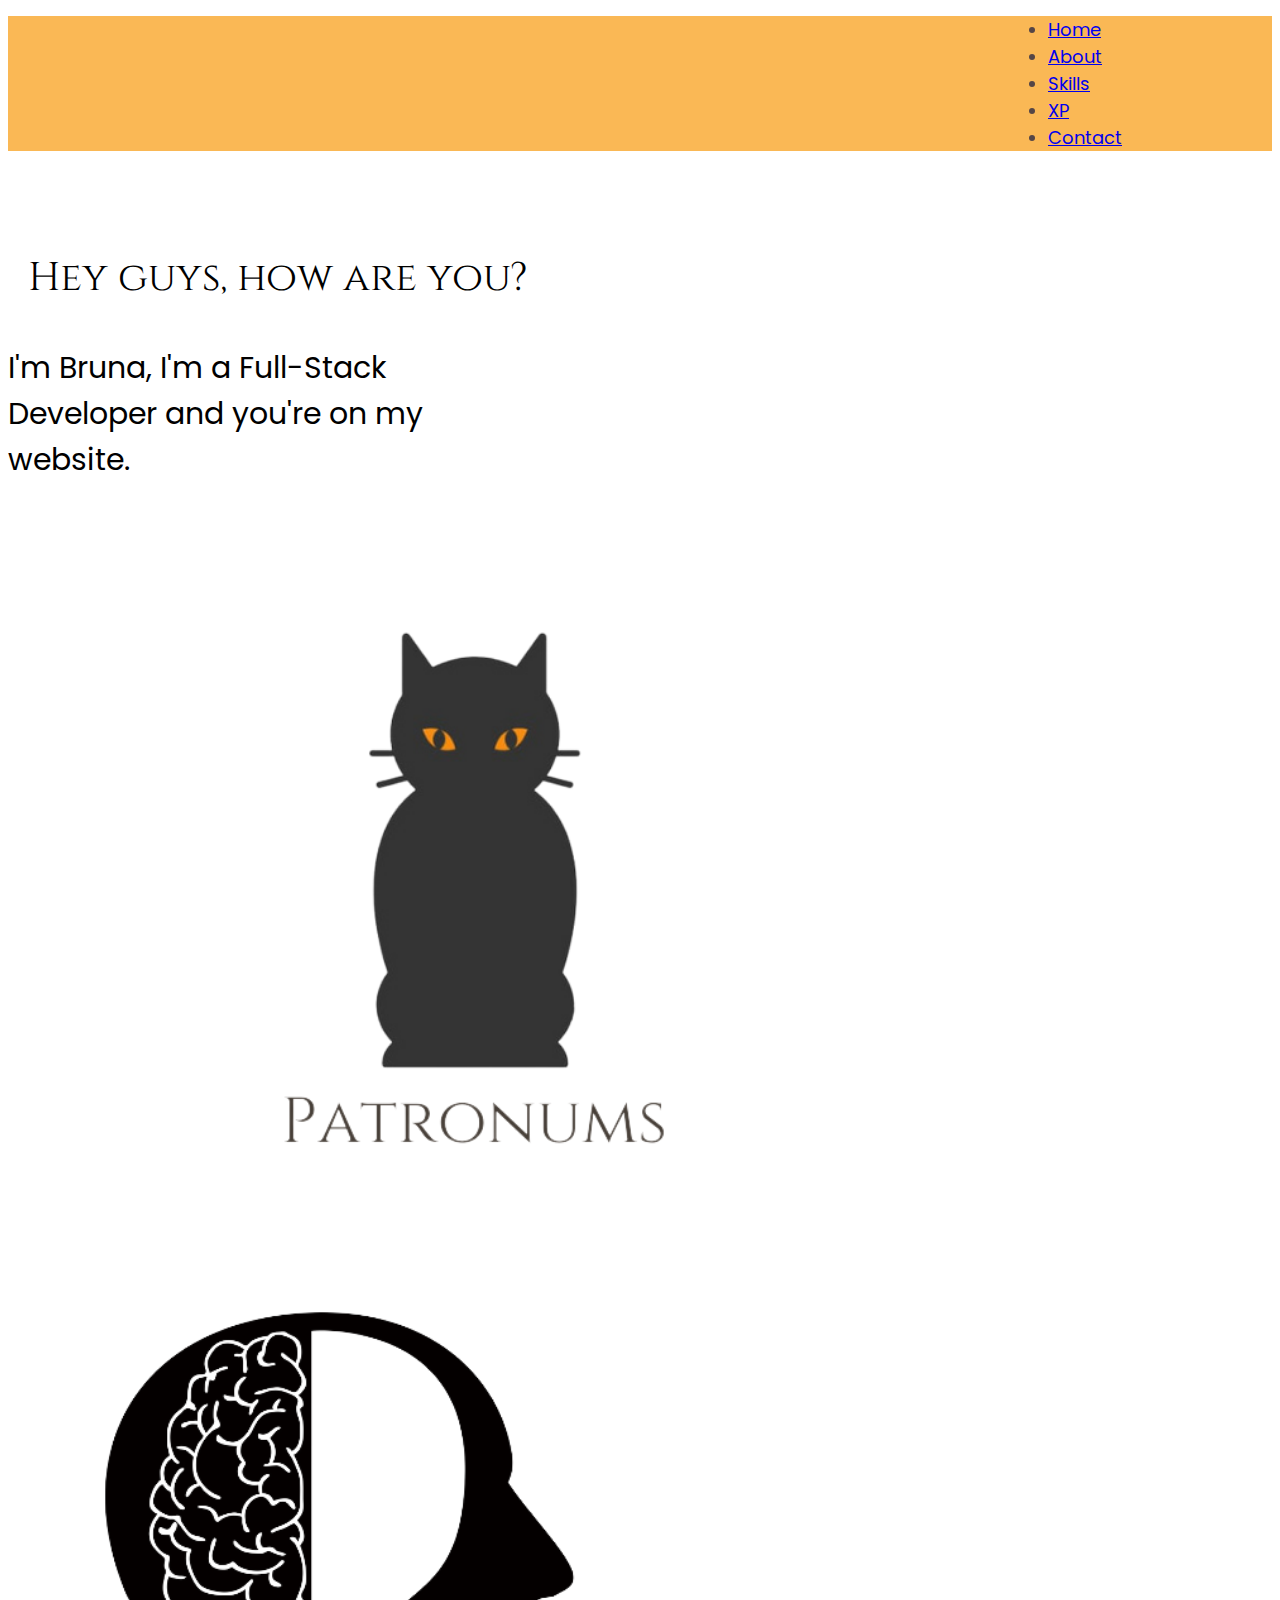
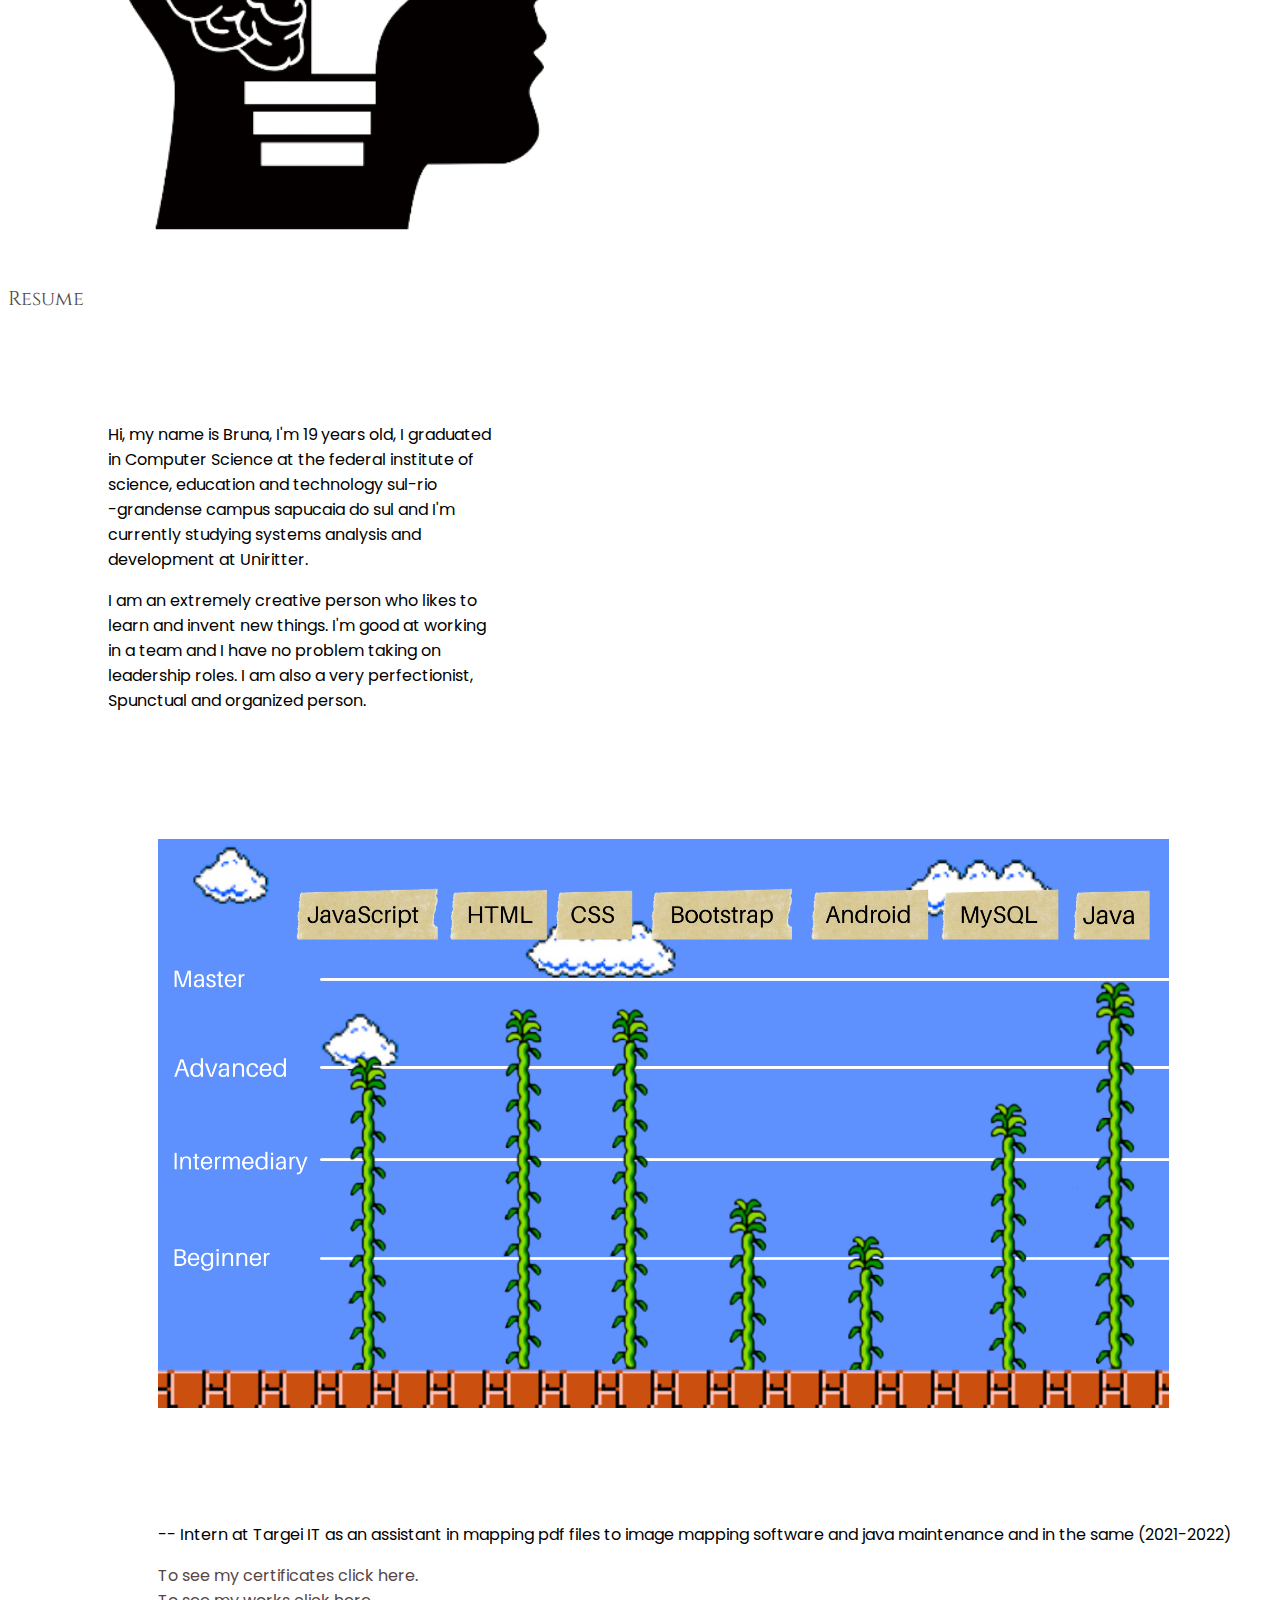
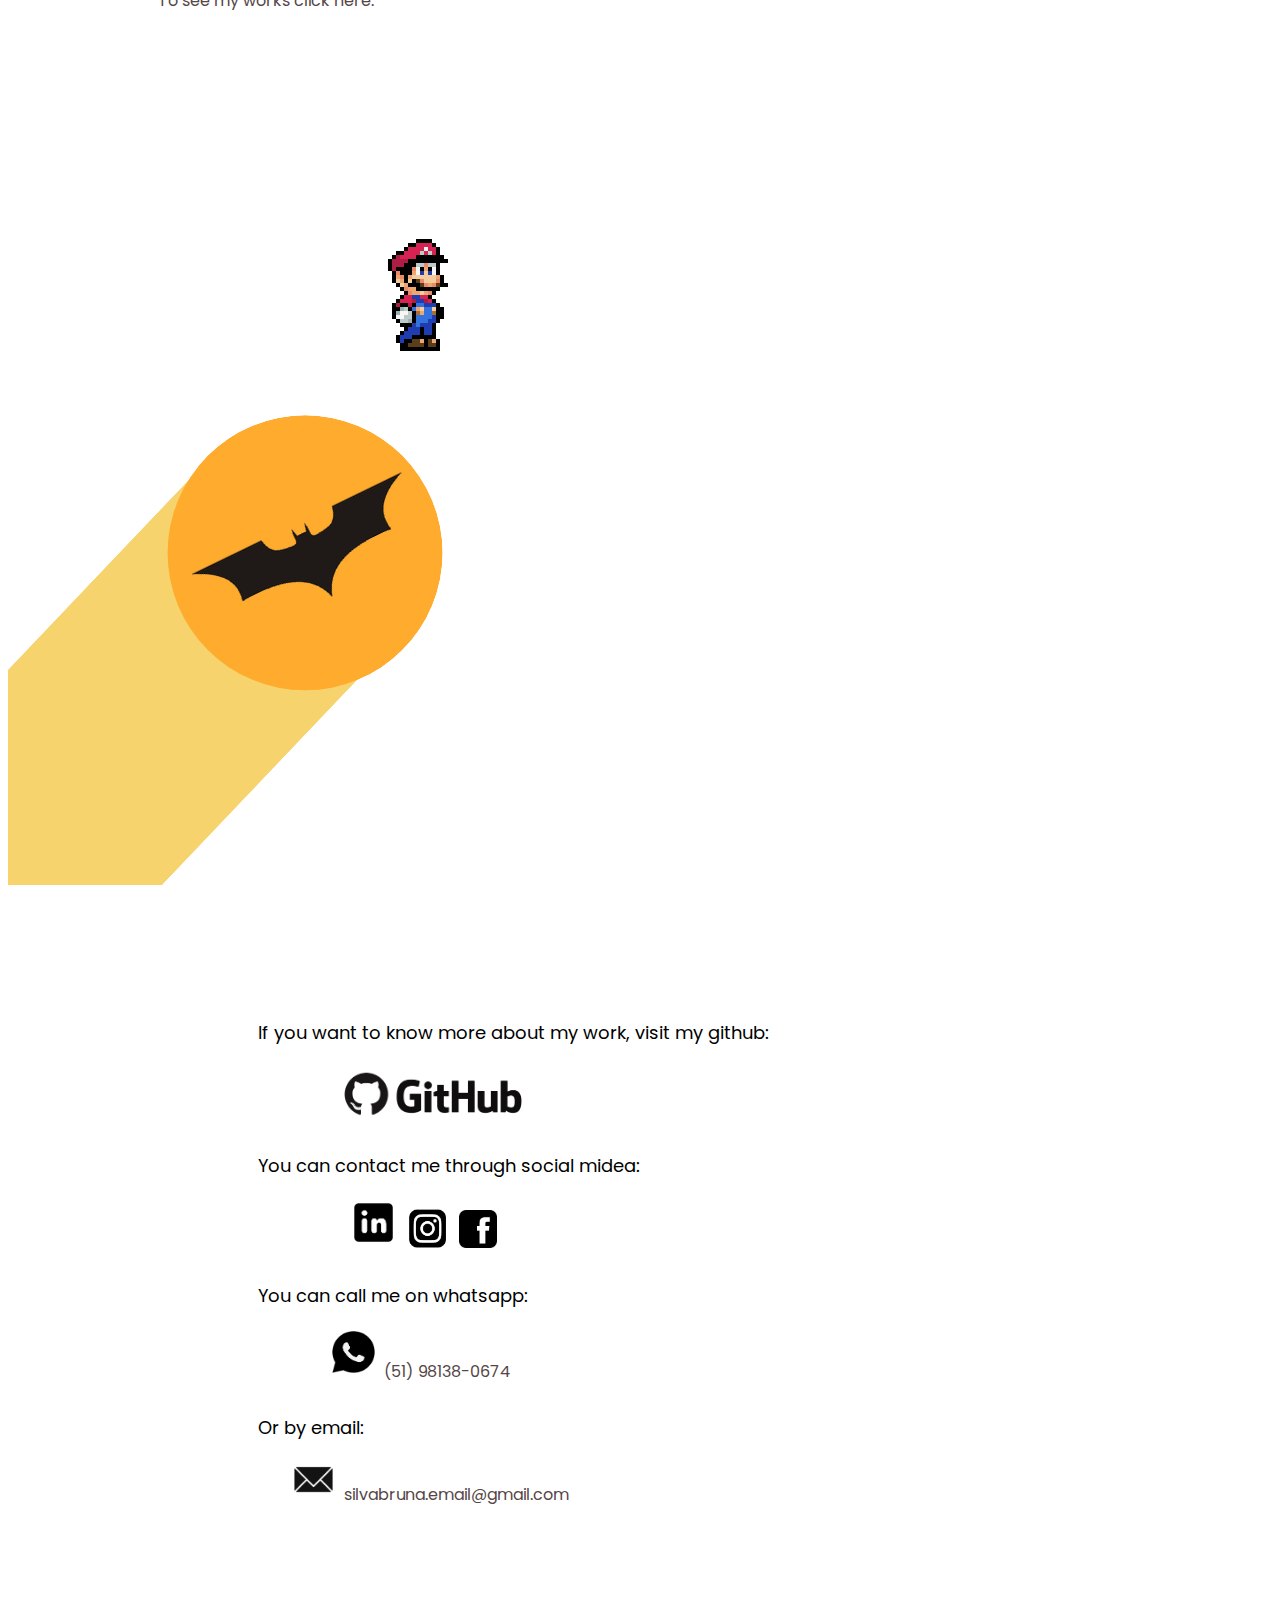
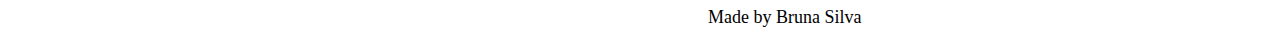
<file: index.html>
<!DOCTYPE html>
<html lang="en">

<head>
    <meta charset="UTF-8">
    <meta http-equiv="X-UA-Compatible" content="IE=edge">
    <meta name="viewport" content="width=device-width, initial-scale=1.0">
    <title>Patronums</title>
    <link rel="icon" type="image/x-icon" href="./assets/Icon.icon">
    <link rel="stylesheet" href="style.css">

    <!---Bootstrap-->
    <link href="https://cdn.jsdelivr.net/npm/bootstrap@5.2.0-beta1/dist/css/bootstrap.min.css" rel="stylesheet"
        integrity="sha384-0evHe/X+R7YkIZDRvuzKMRqM+OrBnVFBL6DOitfPri4tjfHxaWutUpFmBp4vmVor" crossorigin="anonymous">

    <!---Fonts-->
    <link rel="preconnect" href="https://fonts.googleapis.com">
    <link rel="preconnect" href="https://fonts.gstatic.com" crossorigin>
    <link href="https://fonts.googleapis.com/css2?family=Cinzel&family=Poppins&display=swap" rel="stylesheet">
    

</head>
<body>
    <header>
    <nav class="navbar navbar-expand-lg menu">
        <div class="collapse navbar-collapse" id="navbarNav">
          <ul class="navbar-nav ml-auto topnav">
            <li class="nav-item">
                <a class="nav-link" href="#">Home</a>
              </li>
            <li class="nav-item">
              <a class="nav-link" href="#about">About</a>
            </li>
            <li class="nav-item">
              <a class="nav-link" href="#skills">Skills</a>
            </li>
            <li class="nav-item">
              <a class="nav-link" href="#xp">XP</a>
            </li>
            <li class="nav-item">
                <a class="nav-link" href="#contact">Contact</a>
            </li>
          </ul>
        </div>
      </nav>
    </header>

    <main>
        <div class="conteiner">
        <div class="row">
            <div class="col-6">
                <p class="text-center titulo1">Hey guys, how are you?</p>
                <p class="text-center p1">I'm Bruna, I'm a Full-Stack <br> Developer and you're on my <br> website.</p>
            </div>
            <div class="col-6">
                <img class="logo" src="./assets/Logo.png">       
            </div>
          </div>
        </div>

        <div class="conteiner" id="about">
            <div class="row">
                <div class="col-6">
                    <div class="text-center">
                    <img class="about" src="./assets/Sobre.png">
                    </div>
                    <div class="text-center">
                    <a href="https://drive.google.com/file/d/1gOfJ8THVg-RV4zi-gsjTSUAhk5ucPkkf/view?usp=sharing" class="resume">Resume</a>
                </div>
                </div>
                <div class="col-6">
                    <p class="p2">Hi, my name is Bruna, I'm 19 years old, I graduated <br>
                        in Computer Science at the federal institute of <br>
                        science, education and technology sul-rio <br>
                        -grandense campus sapucaia do sul and I'm <br>
                        currently studying systems analysis and <br>
                        development at Uniritter.</p>
                    <p class="p3">I am an extremely creative person who likes to <br>
                        learn and invent new things. I'm good at working <br> 
                        in a team and I have no problem taking on <br> 
                        leadership roles. I am also a very perfectionist, <br>
                        Spunctual and organized person.</p>
                </div>
                </div>
              </div>
            </div>

            <div class="conteiner" >
            <img src="./assets/Habilidades.png" class="skills" id="skills">
        </div>

        <div class="conteiner" id="xp">
            <div class="row">
                <div class="col-6">
                    <p class="p4"> -- Intern at Targei IT as an assistant in mapping pdf files to image mapping software and java maintenance and in the same (2021-2022)</p>
                    <a href="https://www.linkedin.com/in/bruna-nunes-silva/details/certifications/" class="p5">To see my certificates click here.</a>
                    <br>
                    <a href="https://github.com/eiBrunaSilva?tab=repositories" class="p6">To see my works click here.</a>
                </div>
                <div class="col-6">
                    <img class="xp" src="./assets/GIF.gif">
                </div>
              </div>
            </div>
        </div>
        <div class="conteiner" id="contact">
            <div class="row">
                <div class="col-4">
                    <img class="contact" src="./assets/BatSinal.png">
                </div>
                <div class="col-8">
                    <p class="p7">If you want to know more about my work, visit my github:</p>
                    <a href="https://github.com/eiBrunaSilva"><img src="./assets/GitHubLogo.png" class="git"></a>
                    <p class="p8">You can contact me through social midea:</p>
                    <a href="https://www.linkedin.com/in/bruna-nunes-silva/"><img src="./assets/LinkedinLogo.png" class="linkedin"></a><a href="https://www.instagram.com/eibrunasilvaa/"><img src="./assets/InstagramLogo.png" class="insta"></a><a href="https://www.facebook.com/brunaSilva2304/"><img src="./assets/FacebookLogo.png" class="face"></a>
                    <p class="p9">You can call me on whatsapp:</p>
                    <img src="./assets/WhatsAppLogo.png" class="whats"><a href="https://contate.me/eibrunasilva" class="p10">(51) 98138-0674</a>
                    <p class="p11">Or by email:</p>
                    <img src="./assets/EmailLogo.png" class="email"><a href="silvabruna.email@gmail.com" class="p12">silvabruna.email@gmail.com</a>
                </div>
              </div>
            </div>
        </div>
    </main>

    <footer>
        <p class="footer">Made by Bruna Silva</p>
    </footer>


    <!---Bootstrap-->
    <script src="https://cdn.jsdelivr.net/npm/bootstrap@5.2.0-beta1/dist/js/bootstrap.bundle.min.js"
        integrity="sha384-pprn3073KE6tl6bjs2QrFaJGz5/SUsLqktiwsUTF55Jfv3qYSDhgCecCxMW52nD2"
        crossorigin="anonymous"></script>
    <script src="https://cdn.jsdelivr.net/npm/@popperjs/core@2.11.5/dist/umd/popper.min.js"
        integrity="sha384-Xe+8cL9oJa6tN/veChSP7q+mnSPaj5Bcu9mPX5F5xIGE0DVittaqT5lorf0EI7Vk"
        crossorigin="anonymous"></script>
    <script src="https://cdn.jsdelivr.net/npm/bootstrap@5.2.0-beta1/dist/js/bootstrap.min.js"
        integrity="sha384-kjU+l4N0Yf4ZOJErLsIcvOU2qSb74wXpOhqTvwVx3OElZRweTnQ6d31fXEoRD1Jy"
        crossorigin="anonymous"></script>
</body>

</html>
</file>
<file: style.css>
/* Menu */

.menu {
    background-color: #FAB855;
}

ul{
    margin-left: 1000px;
}

li{
    font-family: 'Poppins', sans-serif;
    color: #554646;
    font-size: 18px;
}

nav a:hover{
    color:#FFFF!important;
}

/* Home */

.titulo1{
    font-family: 'Cinzel', serif;
    margin-top: 100px;
    margin-left: 20px;
    font-size: 40px;
}

.p1{
    font-family: 'Poppins', sans-serif;
    font-size: 30px;
}

.logo{
    width: 50%;
    margin-top: 50px;
    margin-left: 150px;
}

/* About */

.about{
    width: 50%;
    margin-top: 50px;
    margin-left: 10px;
}

.resume{
    font-family: 'Cinzel', serif;
    font-size: 20px;
    text-decoration: none;
    color: #554646;
}

.p2{
    font-family: 'Poppins', sans-serif;
    margin-top: 110px;
    margin-left: 100px;
}

.p3{
    font-family: 'Poppins', sans-serif;
    margin-left: 100px;
}


/* Skills */

.skills{
    width: 80%;
    margin-top: 110px;
    margin-left: 150px;
}

/* XP */

.p4{
    font-family: 'Poppins', sans-serif;
    margin-top: 110px;
    margin-left: 150px;
}

.p5{
    font-family: 'Poppins', sans-serif;
    text-decoration: none;
    color: #554646;
    margin-top: 110px;
    margin-left: 150px;
}

.p6{
    font-family: 'Poppins', sans-serif;
    text-decoration: none;
    color: #554646;
    margin-top: 110px;
    margin-left: 150px;
}

.xp{
    
    margin-top: 50px;
    margin-left: 300px;
}

/* Contact */
.contact{
    margin-top: 30px;
}

.p7{
    font-family: 'Poppins', sans-serif;
    margin-top: 130px;
    margin-left: 250px;
    font-size: 18px;
}

.git{
    width: 15%;
    margin-left: 330px;
}

.p8{
    font-family: 'Poppins', sans-serif;
    margin-left: 250px;
    margin-top: 30px;
    font-size: 18px;
}

.linkedin{
    width: 4%;
    margin-left: 340px;
}

.insta{
    width: 3%;
    margin-left: 10px;
}

.face{
    width: 3%;
    margin-left: 13px;
}

.p9{
    font-family: 'Poppins', sans-serif;
    margin-left: 250px;
    margin-top: 30px;
    font-size: 18px;
}

.whats{
    width: 4%;
    margin-left: 320px;
}

.p10{
    font-family: 'Poppins', sans-serif;
    text-decoration: none;
    color: #554646;
    margin-top: 7px;
    margin-left: 5px;

}

.p11{
    font-family: 'Poppins', sans-serif;
    margin-left: 250px;
    margin-top: 30px;
    font-size: 18px;
}

.email{
    width: 4%;
    margin-left: 280px;
}

.p12{
    font-family: 'Poppins', sans-serif;
    text-decoration: none;
    color: #554646;
    margin-top: 7px;
    margin-left: 5px;

}


/* Footer */

.footer{
    margin-top: 100px;
    margin-left: 700px;
    font-size: 18px;

}
</file>
